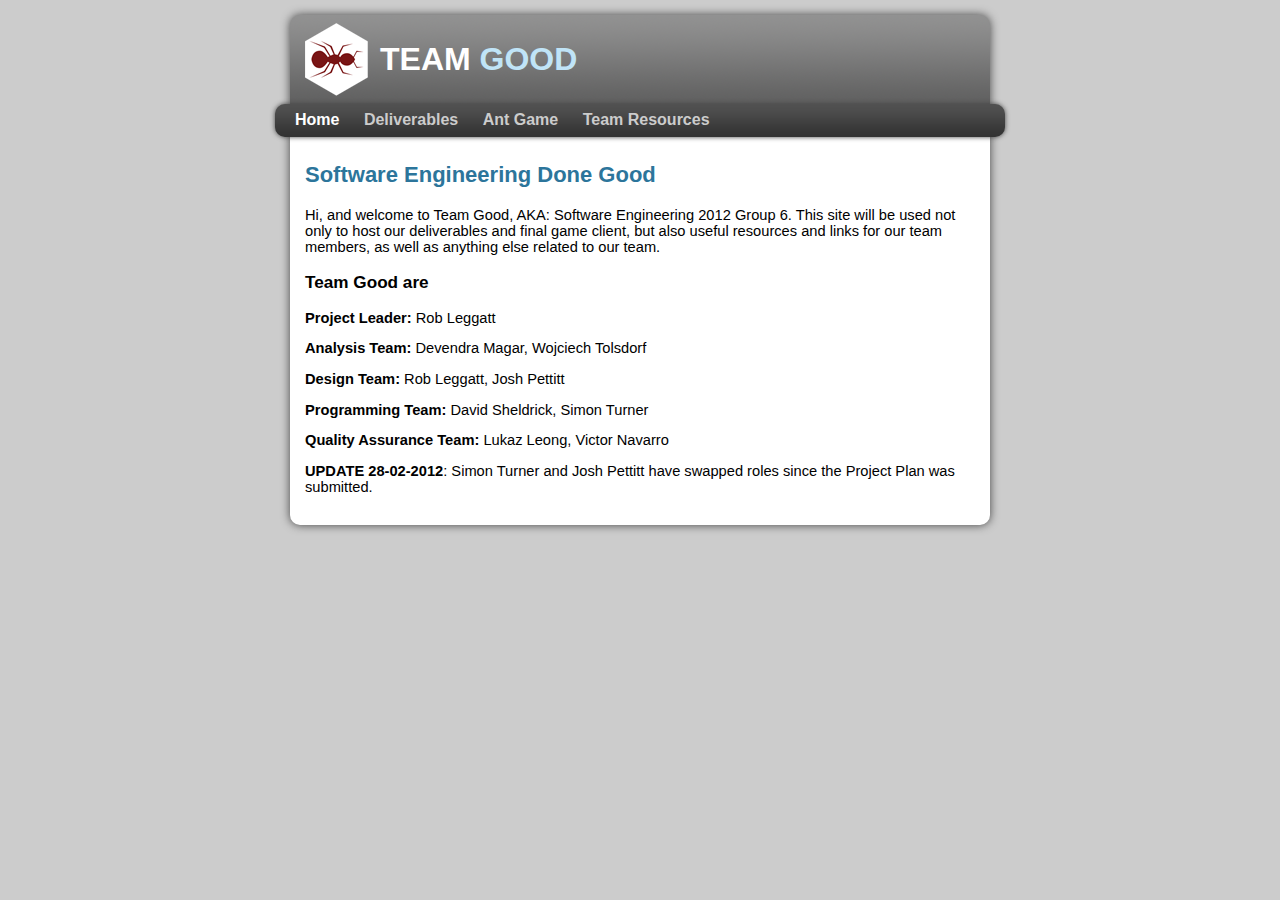
<file: index.html>
<!DOCTYPE html>
<html>
<head>
<meta http-equiv="X-UA-Compatible" content="IE=edge" />
<link rel="stylesheet" href="style.css" />
<title>Team Good</title>
</head>
<body>
	<div id="page" class="pageCenter">

			<div id="header">
				<h1>TEAM <span class="lightblue">GOOD</span></h1>
			</div>

		<div id="menu">
			<ul>
				<li>
					Home
				</li>
				<li>
					<a href="./deliverables/">Deliverables</a>
				</li>
				<li>
					<a href="./antgame/">Ant Game</a>
				</li>
				<li>
					<a href="resources.html">Team Resources</a>
				</li>
			</ul>
		</div>
		<div id="main">
			

		<h2>Software Engineering Done Good </h2>
    <p>Hi, and welcome to Team Good, AKA: Software Engineering 2012 Group 6. This site will be used not only to host our deliverables and final game client, but also useful resources and links for our team members, as well as anything else related to our team.</p>
    <h3>Team Good are</h3>
    <p><Strong>Project Leader:</strong> Rob Leggatt</p>
    <p><strong>Analysis Team:</strong> Devendra Magar, Wojciech Tolsdorf</p>
    <p><strong>Design Team: </strong> Rob Leggatt, Josh Pettitt</p>
    <p><strong>Programming Team: </strong> David Sheldrick, Simon Turner</p>
    <p><strong>Quality Assurance Team: </strong> Lukaz Leong, Victor Navarro</p>
    <p><strong>UPDATE 28-02-2012</strong>: Simon Turner and Josh Pettitt have swapped roles since the Project Plan was submitted.</p>

		</div>
	</div>
</body>
</html>
</file>
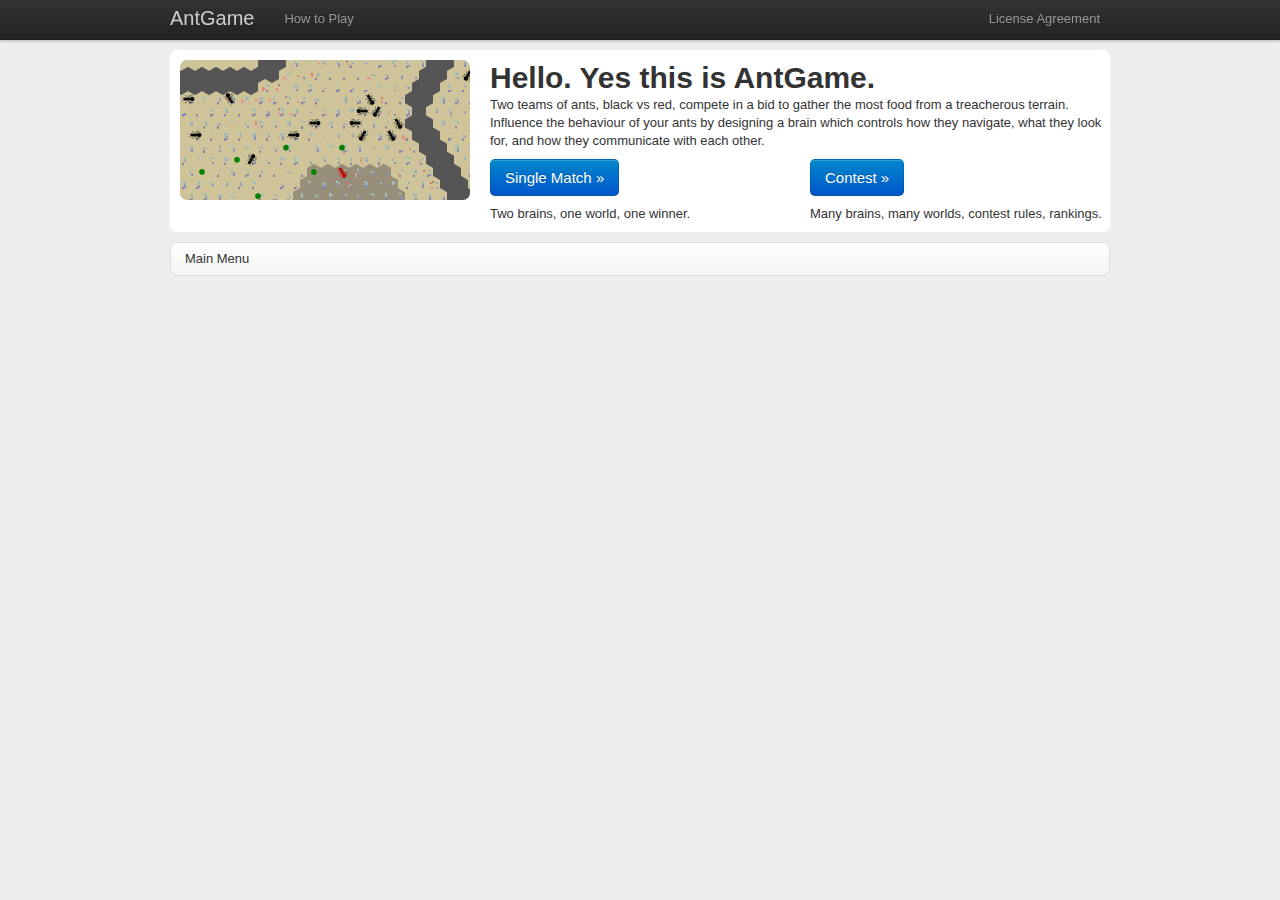
<file: antgame/index.html>
<!DOCTYPE html>
<html>
<head>
	<meta charset="utf-8">
	<title>Ant Game</title>
	<link rel="stylesheet" type="text/css" href="./bootstrap/css/bootstrap.css" />
	<link rel="stylesheet" type="text/css" href="./style.css" />
	<script type="text/javascript">
	var loadedSomeMore = (function () {
		var loaded = 0;
		var numItemsToLoad = 7;
		var barWidth = 100;
		return function () {
			loaded++;
			document.getElementById("loading-bar-inner").style.width = barWidth*Math.min(Math.floor(loaded/numItemsToLoad),1) + "px";
		};
	})();
	</script>
</head>

<body>
	<div id="loading-bg">
		<p>loading...</p>
		<div id="loading-bar-outer"><div id="loading-bar-inner"></div></div>
	</div>
	

	<div class="navbar navbar-fixed-top" id="ag-navbar">
		<div class="navbar-inner">
			<div class="container">
				<a class="brand ag-btn-root" href="#">AntGame</a>
				<ul class="nav ag-root ag-sm ag-wl ag-bl ag-c">
					<li><a href="./tutorial.html">How to Play</a></li>
				</ul>
				<ul class="nav ag-root ag-sm ag-wl ag-bl ag-c pull-right">
					<li><a href="./tutorial.html#license">License Agreement</a></li>
				</ul>
				<div class="pull-right ag-cstats">
					<a class="btn btn-warning ag-vis-on" href="#">Graphics On</a>
					<a class="btn btn-danger ag-vis-off" href="#" style="display: none;">Graphics Off</a>
					
				</div>
			</div>
		</div>
	</div>

	<div class="navbar navbar-fixed-top ag-run">
		<div class="navbar-inner">

			<div class="pull-left" style="padding-left:10px;">
				<span class="brand">
					<img src="./img/redant-nav.png" style="margin-top: -4px;"/>
					<span id="ag-run-red-name">team name</span>
					&nbsp;&nbsp;
					vs
					&nbsp;&nbsp;
					<img src="./img/blackant-nav.png" style="margin-top: -4px;"/>
					<span id="ag-run-black-name">team name</span>
				</span>
			</div>
			<div class="pull-right">
				<div class="pull-right">
					<a class="btn" id="ag-run-cancel">
						Cancel
					</a>
				</div>
				<div class="btn-group pull-right">
					<a class="btn btn-primary" id="ag-run-speed-down">
						<i class="icon-minus icon-white"></i>
					</a>
					<a class="btn btn-primary" id="ag-run-speed-up">
						<i class="icon-plus icon-white"></i>
					</a>
				</div>
				<div class="pull-right">
					<span class="brand">speed:</span>
					<span id="ag-run-speed">5</span>
				</div>
			</div>
		</div>
	</div>


	<!-- MAIN MENU DEF -->
	<div class="ag-root container">
		<div class="row">
			<div class="span12 welcome">
				<div class="row">
					<div class="span4">
						<div class="screenshot"></div>
					</div>
					<div class="span8">
						<h1>
							Hello. Yes this is AntGame.
						</h1>
						<p>
							Two teams of ants, black vs red, compete in a bid to gather the most food from a treacherous terrain. Influence the behaviour of your ants by designing a brain which controls how they navigate, what they look for, and how they communicate with each other.
						</p>
						<div class="row">
							<div class="span4">
								<p>
									<a class="btn btn-primary btn-large ag-btn-sm">
										Single Match &raquo;
									</a>
								</p>
								<p>
									Two brains, one world, one winner.
								</p>
							</div>
							<div class="span4">
								<p><a class="btn btn-primary btn-large ag-btn-contest">Contest &raquo;</a></p>
								<p>
									Many brains, many worlds, contest rules, rankings.
								</p>
							</div>
						</div>
					</div>

				</div>

			</div>
		</div>
	</div>
	<!-- END MAIN MENU DEF -->


	<!-- SINGLE MATCH MENU DEF -->
	<div class="ag-sm container">
		<div class="row">
			<div class="span12 welcome">
				<div class="row">
					<div class="span4">
						<div class="leftmost">
							<h2>
								<img src="./img/redant.png"/>
								Red Brain
							</h2>
							<div class="well">
								<a class="btn btn-primary pull-right" href="#" id="ag-sm-pick-red">Pick &raquo;</a>
								<h4 class="ag-sm-name" id="ag-sm-red-name">Stupid Brain</h4>
							</div>
						</div>
					</div>
					<div class="span4">
						<h2>
							<img src="./img/blackant.png"/>
							Black Brain
						</h2>
						<div class="well">
							<a class="btn btn-primary pull-right" href="#" id="ag-sm-pick-black">Pick &raquo;</a>
							<h4 class="ag-sm-name" id="ag-sm-black-name">Stupid Brain</h4>
						</div>
					</div>
					<div class="span4">
						<div class="rightmost">
							<h2>
								<img src="./img/hexagon.png"/>
								World
							</h2>
							<div class="well">
								<a class="btn btn-primary pull-right" href="#" id="ag-sm-pick-world">Pick &raquo;</a>
								<h4 class="ag-sm-name" id="ag-sm-world-name">Random</h4>
							</div>
						</div>
					</div>
				</div>
				<hr class="leftmost rightmost"/>
				<div class="row">
					<div class="span2">
						<h3 class="leftmost">
							<img src="./img/cog.png"/>
							Settings
						</h3>
					</div>
					<div class="span6">
						<form class="form-inline">
							Run for&nbsp;&nbsp;
							<input type="text" class="input-mini" value="300000" id="ag-sm-rounds" maxlength="6"/>
							&nbsp;&nbsp;rounds&nbsp;&nbsp;
							<a class="btn btn-warning ag-vis-on" href="#">with</a>
							<a class="btn btn-danger ag-vis-off" href="#" style="display: none;">without</a>
							&nbsp;&nbsp;graphics
						</form>
					</div>
					<div class="span4">
						<a class="btn btn-success pull-right rightmost" href="#" id="ag-sm-run">Go &raquo;</a>
					</div>
				</div>
			</div>
		</div>
	</div>
	<!-- END SINGLE MATCH MENU DEF -->

	<!-- BRAIN LIST DEF -->
	<div class="ag-bl container">
		<div class="row">
			<div class="span12 welcome">
				<div class="row" style="padding-bottom: 10px;">
					<div class="span6">
						<div class="leftmost">
							<h3 class="pull-left">
								Available Brains&nbsp;&nbsp;
							</h3>
							<a class="btn btn-primary pull-right" id="ag-bl-add">
								add 
								<i class="icon-plus-sign icon-white"></i>
							</a>
						</div>
					</div>

					<div class="span6">
						<div class="rightmost">
							<h3>
								Source Code
							</h3>
						</div>
					</div>
				</div>
				<div class="row">
					<div class="span6">
						<div class="leftmost well" style="padding: 8px 0;">
							<ul class="nav nav-list" id="ag-bl-list">
						
							</ul>
						</div>
					</div>

					<div class="span6">
						<div class="rightmost">
							<pre class="pre-scrollable" id="ag-bl-selected-source">
							</pre>
						</div>
					</div>
				</div>
			</div>
		</div>
	</div>
	<!-- END BRAIN LIST DEF -->

	<!-- WORLD LIST DEF -->
	<div class="ag-wl container">
		<div class="row">
			<div class="span12 welcome">
				<div class="row" style="padding-bottom: 10px;">
					<div class="span6">
						<div class="leftmost">
							<h3 class="pull-left">
								Available Worlds&nbsp;&nbsp;
							</h3>
							<a class="btn btn-success pull-right" id="ag-wl-gen">
								generate 
								<i class="icon-plus-sign icon-white"></i>
							</a>
							<a class="btn btn-primary pull-right rightmost" id="ag-wl-add">
								add 
								<i class="icon-plus-sign icon-white"></i>
							</a>
						</div>
					</div>

					<div class="span6">
						<div class="rightmost">
							<h3>
								Preview
							</h3>
						</div>
					</div>
				</div>
				<div class="row">
					<div class="span6">
						<div class="leftmost well" style="padding: 8px 0;">
							<ul class="nav nav-list" id="ag-wl-list">
						
							</ul>
						</div>
					</div>

					<div class="span6">
						<div id="ag-wl-thumb">
							
						</div>
					</div>
				</div>
			</div>
		</div>
	</div>
	<!-- END WORLD LIST DEF -->


	<!--  CONTEST SETUP DEF -->
	<div class="ag-c container">
		<div class="row">
			<div class="span12 welcome">
				<div class="row" style="padding-bottom: 10px;">
					<div class="span6">
						<div class="leftmost">
							<h3 class="pull-left">
								Brains
							</h3>
							<a class="btn btn-primary pull-right " id="ag-c-add-brains">
								Select 
								<i class="icon-list-alt icon-white"></i>
							</a>
						</div>
					</div>

					<div class="span6">
						<div class="rightmost">
							<h3 class="pull-left">
								Worlds
							</h3>
							<a class="btn btn-primary pull-right " id="ag-c-add-worlds">
								Select 
								<i class="icon-list-alt icon-white"></i>
							</a>
						</div>
					</div>
				</div>
				<div class="row">
					<div class="span6">
						<div class="leftmost ">
							<table class="table table-striped table-bordered" id="ag-c-brains-list">
					
							</table>
						</div>
					</div>

					<div class="span6">
						<div class="rightmost ">
							<table class="table table-striped table-bordered" id="ag-c-worlds-list">
					
							</table>
						</div>
					</div>
				</div>
				<div class="row">
					<div class="span12">
						<div style="padding: 10px;">
							<a class="btn btn-success pull-right " id="ag-c-go">
								Go &raquo;
							</a>
							<div style="clear: both;"></div>
						</div>
					</div>
				</div>
			</div>
		</div>
	</div>
	<!-- END CONTEST SETUP DEF -->

	<!--  CONTEST DEF -->
	<div class="ag-cstats container">
		<div class="row">
			<div class="span12 welcome">
				<div class="row">
					<div class="span6">
						<h3 class="leftmost">
							Fixtures
						</h3>
					</div>
					<div class="span6">
						
						<h3>
							Rankings
						</h3>
					</div>
				</div>
				<div class="row" style="padding-bottom: 10px;">
					<div class="span6">
						<div class="leftmost">
							<a class="btn btn-success pull-right" style="margin-bottom: -30px;" href="#" id="ag-c-play-all">Play All &raquo;</a>
							<ul class="nav nav-tabs">
								<li>
									<a href="#" id="ag-c-fix-rem-link">
										Remaining (<span id="ag-c-fix-rem-text"></span>)
									</a>
								</li>
								<li>
									<a href="#" id="ag-c-fix-played-link">
										Played (<span id="ag-c-fix-played-text"></span>)
									</a>
								</li>
							</ul>
							<table class="table table-striped table-bordered table-condensed" id="ag-c-fix-played">
							</table>
							<table class="table table-striped table-bordered table-condensed" id="ag-c-fix-rem">
							</table>
							
						</div>
					</div>
					<div class="span6">
						<div class="rightmost">
							
							<table class="table table-striped table-bordered table-condensed" id="ag-c-rankings">
					
							</table>
						</div>
					</div>

				</div>
			</div>
		</div>
	</div>
	<!-- END CONTEST DEF -->

	<!--  RUN SANS DEF -->
	<div class="ag-run-sans container" style="margin-top: -40px">
		<div class="row">
			<div class="span12 welcome">
				<div class="row">
					<div class="span3 offset2" style="text-align: center;">
						<h3>
							<img src="./img/redant.png"/>
							<span id="ag-run-sans-red">Red Brain</span>
						</h3>
					</div>
					<div class="span2" style="text-align: center;">
						<h3 style="color: #555">
							vs
						</h3>
					</div>
					<div class="span3" style="text-align: center;">
						<h3>
							<img src="./img/blackant.png"/>
							<span id="ag-run-sans-black">Black Brain</span>
						</h3>
					</div>
					<div class="span2">
						<a class="btn pull-right rightmost" href="#" id="ag-run-sans-cancel">
							Cancel
						</a>
					</div>
				</div>
				<div class="row">
					<div class="span6 offset3" style="text-align: center;">
						<h3 style="margin: 20px 0;">
							on <img src="./img/hexagon.png" />
							<span id="ag-run-sans-world">World</span>
						</h3>
					</div>
				</div>
				<div class="row">
					<div class="span6 offset3" style="text-align: center;">
						<div class="progress progress-striped active">
							<div class="bar" id="ag-run-sans-progress"style="width: 0%;">
							</div>
						</div>
					</div>
				</div>
			</div>
		</div>
	</div>
	<!-- END RUN SANS DEF -->



	<!--  RUN  DEF -->
	<div class="ag-run" id="ag-run-container">

		<div style="overflow: hidden; position: relative">
			<div style="float: left; position: relative; left: 50%">
				<div style="float: left; position: relative; left: -50%">
					<canvas id="ag-run-canv-base"></canvas>
					<div style="position: absolute; left: 0; top: 0;">
						<canvas id="ag-run-canv-marker"></canvas>
					</div>
					<div style="position: absolute; left: 0; top: 0;">
						<canvas id="ag-run-canv-food-odd"></canvas>
					</div>
					<div style="position: absolute; left: 0; top: 0;">
						<canvas id="ag-run-canv-food-even"></canvas>
					</div>
					<div style="position: absolute; left: 0; top: 0;">
						<canvas id="ag-run-canv-ants"></canvas>
					</div>
				</div>
			</div>
		</div>

	</div>
	<!-- END RUN DEF -->

	<div class="modal" id="ag-edit" style="display: none;">
		<div class="modal-header">
			<button class="close ag-edit-close">&times;</button>
			<h3 id="ag-edit-title">Modal header</h3>
		</div>
		<div class="modal-body">
			<form class="form-vertical rightmost">
				<p>Name</p>
				<input type="text" id="ag-edit-name" class="large" maxlength="30"/>
				<p>Source Code</p>
				<textarea id="ag-edit-code" rows="10"></textarea>
			</form>
		</div>
		<div class="modal-footer">
			<a href="#" class="btn ag-edit-close" class="btn">Cancel</a>
			<a href="#" class="btn btn-success" id="ag-edit-compile">Compile &raquo;</a>
		</div>
	</div>

	<div class="modal" id="ag-sm-results" style="display: none;">
		<div class="modal-header">
			<button class="close" id="ag-sm-results-close" data-dismiss="modal">&times;</button>
			<h3>Results</h3>
		</div>
		<div class="modal-body">
			<table class="table table-striped table-bordered">
				<thead>
					<tr>
						<td></td>
						<td>
							<img src="./img/redant.png"/>
							<span id="ag-sm-results-red-name">
							</span>
						</td>
						<td>
							<img src="./img/blackant.png"/>
							<span id="ag-sm-results-black-name">
							</span>
						</td>
					</tr>
				</thead>
				<tr>
					<th>Food</th>
					<td id="ag-sm-results-red-food"></td>
					<td id="ag-sm-results-black-food"></td>
				</tr>
				<tr>
					<th>Deaths</th>
					<td id="ag-sm-results-red-deaths"></td>
					<td id="ag-sm-results-black-deaths"></td>
				</tr>
			</table>
		</div>
	</div>

	<!-- breadcrumbs everywhere, all up in my face -->
	<div class="container" id="ag-bread">
		<ul class="breadcrumb">
			<li class="ag-root-bc">
				<a href="#" class="ag-btn-root">Main Menu</a>
				<span class="divider">/</span>
			</li>
			<li class="active ag-root">
				Main Menu
			</li>
			<li class="ag-sm-bc">
				<a href="#" class="ag-btn-sm">Single Match Setup</a>
				<span class="divider">/</span>
			</li>
			<li class="active ag-sm">
				Single Match Setup
			</li>
			<li class="ag-c-bc">
				<a href="#" class="ag-btn-contest">Contest Setup</a>
				<span class="divider">/</span>
			</li>
			<li class="active ag-c">
				Contest Setup
			</li>
			<li class="ag-cstats-bc">
				<a href="#" class="ag-btn-contest">Contest</a>
				<span class="divider">/</span>
			</li>
			<li class="active ag-cstats">
				Contest
			</li>
			<li class="active ag-bl">
				Pick Brain
			</li>
			<li class="active ag-wl">
				Pick World
			</li>
		</ul>
	</div>


	<script type="text/javascript">loadedSomeMore();</script>



	<!-- LOAD JAVASCRIPT STUFFS -->
	<script type="text/javascript" src="./js/jquery1.7.2.min.js"></script>
	<script type="text/javascript">loadedSomeMore();</script>

	<script type="text/javascript" src="./bootstrap/js/bootstrap-modal.js"></script>
	<script type="text/javascript">loadedSomeMore();</script>

	<script type="text/javascript" src="./bootstrap/js/bootstrap-button.js"></script>
	<script type="text/javascript">loadedSomeMore();</script>

	<script type="text/javascript" src="./js/model.js"></script>
	<script type="text/javascript">loadedSomeMore();</script>

	<script type="text/javascript" src="./js/view.js"></script>
	<script type="text/javascript">loadedSomeMore();</script>

	<script type="text/javascript" src="./js/controller.js"></script>
	<script type="text/javascript">loadedSomeMore();</script>
	
</body>
</html>
</file>
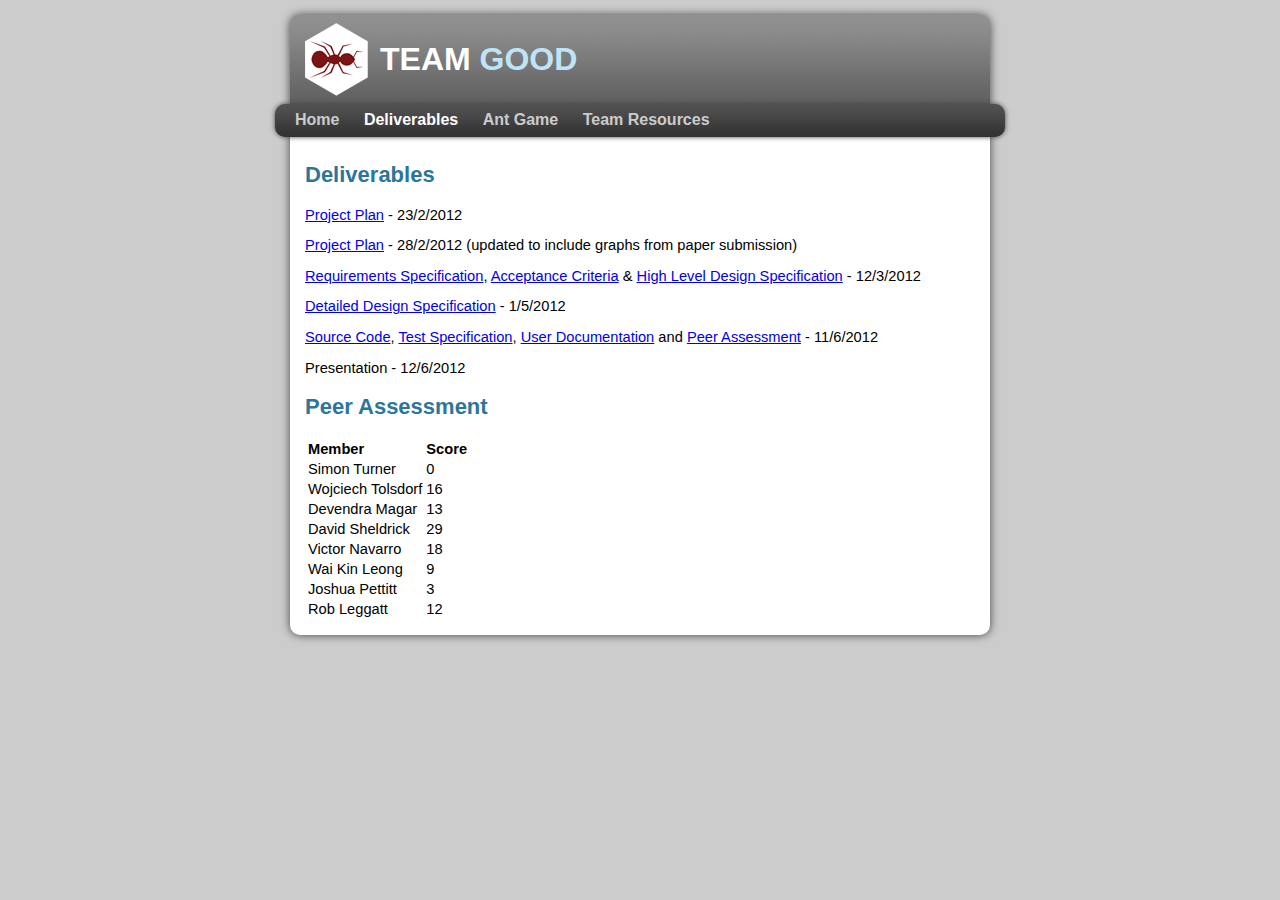
<file: deliverables/index.html>
<!DOCTYPE html>
<html>
<head>
<meta http-equiv="X-UA-Compatible" content="IE=edge" />
<link rel="stylesheet" href="../style.css" />
<title>Team Good - Deliverables</title>
</head>
<body>
		
	<div id="page" class="pageCenter">
		<div id="header">
			<h1>TEAM <span class="lightblue">GOOD</span></h1>
		</div>
		<div id="menu">
			<ul>
				<li>
					<a href="../">Home</a>
				</li>
				<li>
					Deliverables
				</li>
				<li>
					<a href="../antgame/">Ant Game</a>
				</li>
				<li>
					<a href="../resources.html">Team Resources</a>
				</li>
			</ul>
		</div>
		<div id="main">
			
			<h2>Deliverables</h2>
	    <p><a href="./ProjectPlan.pdf">Project Plan</a> - 23/2/2012</p>
	    <p><a href="./ProjectPlan-2012-02-28.pdf">Project Plan</a> - 28/2/2012 (updated to include graphs from paper submission)</p>
	    <p><a href="./RequirementsSpec.pdf">Requirements Specification</a>, <a href="AcceptanceCriteria.pdf">Acceptance Criteria</a> &amp; <a href="./HighLevelDesign.pdf">High Level Design Specification</a> - 12/3/2012</p>
	    <p><a href="./DetaildDesignSpecification.pdf">Detailed Design Specification</a> - 1/5/2012</p>
	    <p><a href="http://github.com/teamgood/AntGame">Source Code</a>, <a href="./TestSpecification.pdf">Test Specification</a>, <a href="http://teamgood.github.com/antgame/tutorial.html">User Documentation</a> and <a href="#peer">Peer Assessment</a> - 11/6/2012</p>
	    <p>Presentation - 12/6/2012</p>
	    <a name="peer"></a>
	    <h2>
	    	Peer Assessment
	    </h2>
	    <table>
	    	<tr>
	    		<td><strong>Member</strong></th><td><strong>Score</strong></th>
	    	</tr>
	    	<tr>
	    		<td>Simon Turner</td><td>0</td>
	    	</tr>
	    	<tr>
	    		<td>Wojciech Tolsdorf</td><td>16</td>
	    	</tr>
	    	<tr>
	    		<td>Devendra Magar</td><td>13</td>
	    	</tr>
	    	<tr>
	    		<td>David Sheldrick</td><td>29</td>
	    	</tr>
	    	<tr>
	    		<td>Victor Navarro</td><td>18</td>
	    	</tr>
	    	<tr>
	    		<td>Wai Kin Leong</td><td>9</td>
	    	</tr>
	    	<tr>
	    		<td>Joshua Pettitt</td><td>3</td>
	    	</tr>
	    	<tr>
	    		<td>Rob Leggatt</td><td>12</td>
	    	</tr>
	    </table>

		</div>
	</div>
</body>
</html>
</file>
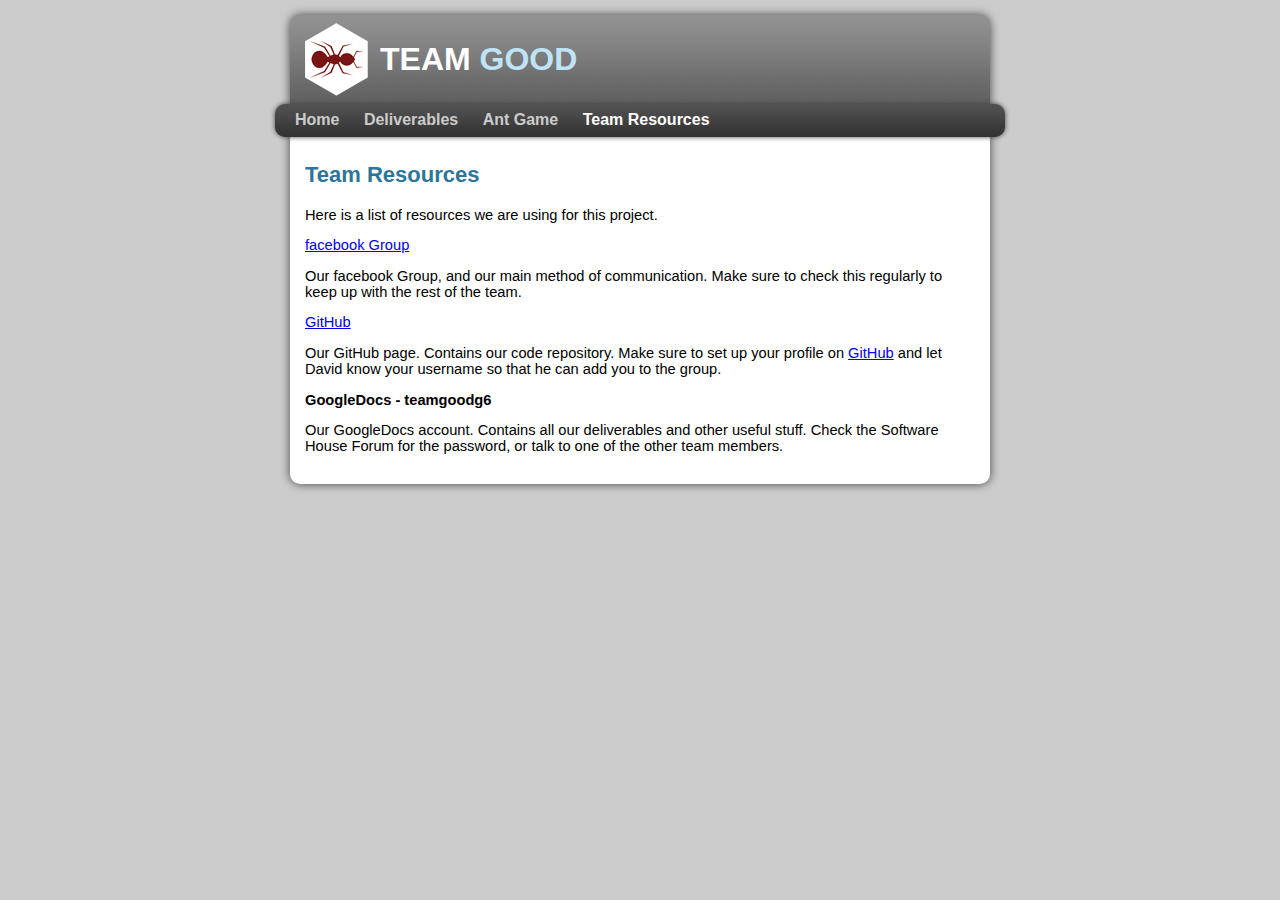
<file: resources.html>
<!DOCTYPE html>
<html>
<head>
<meta http-equiv="X-UA-Compatible" content="IE=edge" />
<link rel="stylesheet" href="style.css" />
<title>Team Good - Resources</title>
</head>
<body>
	
	
	<div id="page" class="pageCenter">
		<div id="header">
			<h1>TEAM <span class="lightblue">GOOD</span></h1>
		</div>
		<div id="menu">
			<ul>
				<li>
					<a href="../">Home</a>
				</li>
				<li>
					<a href="./deliverables/">Deliverables</a>
				</li>
				<li>
					<a href="./antgame/">Ant Game</a>
				</li>
				<li>
					Team Resources
				</li>
			</ul>
		</div>
		<div id="main">
			
			<h2>Team Resources</h2>
	    <p>Here is a list of resources we are using for this project.</p>
	    <p><a href="http://www.facebook.com/groups/238752696201840/">facebook Group</a></p>
	    <p>Our facebook Group, and our main method of communication. Make sure to check this regularly to keep up with the rest of the team.</p>
	    <p><a href="https://github.com/teamgood">GitHub</a></p>
	    <p>Our GitHub page. Contains our code repository. Make sure to set up your profile on <a href="https://github.com/signup/free">GitHub</a> and let David know your username so that he can add you to the group.
	    </p>
	    <p><strong>GoogleDocs - teamgoodg6</strong></p>
	    <p>Our GoogleDocs account. Contains all our deliverables and other useful stuff. Check the Software House Forum for the password, or talk to one of the other team members.</p>

		</div>
	</div>
</body>
</html>
</file>
<file: style.css>
body {
	background: #CCC;
	margin: 0px;
	padding: 15px;
	font-family: Franklin, Helvetica, Trebuchet, Arial, sans-serif;
	font-size: 12pt;
}
a {
	outline: none;
}
.lightblue {
	color: #c0e4f7;
}
#header,#page {
	width: 700px;
}
#headerbg {
	width: 700px;
	height: 89px;
	background: #868686;
	background-image: url('./img/head_bg.png');
			-webkit-border-radius: 10px;
	-moz-border-radius: 10px;
	border-radius: 10px; 
}
#header {
	height: 89px;
	background: url('./img/ant-small.png') no-repeat left center;
	padding-left: 75px;
	margin-left: 15px;
	color: white;
}
#header h1 {
	margin: 0px;
	padding: 0px;
	padding-top: 26px;
}
.pageCenter{
	margin: 0 auto;
}
#menu ul,li {
	display: inline;
}
#menu {
	position: absolute;
	width: 730px;
	height: 33px;
	margin-left: -15px;
	background: #535353; 
	background-image: url("./img/menu_bg.png");

	-moz-box-shadow: 0 0 5px #444;
	-webkit-box-shadow: 0 0 5px #444;
	box-shadow: 0 0 5px #444;
	color: #c3c3c3;
	font-weight: bold;

		-webkit-border-radius: 10px;
	-moz-border-radius: 10px;
	border-radius: 10px; 
}
#menu ul {
	position: absolute;
	margin: 7px 0px 0px 10px;
	padding: 0px;
}
#menu li {
	padding: 10px;
}

#menu {
	color: #FFF;
}
#menu a {
	color: #CCC;
	text-decoration: none;
}
#menu a:hover {
	color: #EEE;
	text-decoration: underline;
}
#page {
	background: url('./img/head_bg.png') repeat-x top;
	background-color: #919191;
		-moz-box-shadow: 0 0 10px #444;
	-webkit-box-shadow: 0 0 10px #444;
	box-shadow: 0 0 10px #444;
		-webkit-border-radius: 10px;
	-moz-border-radius: 10px;
	border-radius: 10px; 
}
#main {
	padding: 40px 15px 15px 15px;
	font-size: 11pt;
			-webkit-border-radius: 10px;
	-moz-border-radius: 10px;
	border-radius: 10px; 
	background: white;
}

#main h2 {
	color: #2c759b;

}
</file>
<file: antgame/style.css>
/**
 * This is some extra styling (on top of bootstrap) to make the application
 * look nice.
 */
.antcode {
  font-family: "Menlo", "Monaco", "Consolas", "Courier New", monospace;
  color: #009800;
  font-weight: bold;
}
.bleu {
  color: #341279;
}
.thinner {
  padding: 10px;
}
.welcome {
  background: white;
  border-radius: 7px;
  -moz-border-radius: 7px;
  -webkit-border-radius: 7px;
  padding-top: 10px;
  margin-bottom: 10px;
}
.welcome hr {
  margin-top: 0px;
}
.docsection {
  padding: 10px;
}
body {
  background: #eeeeee;
  padding-top: 50px;
  height: 100%;
}
.breadcrumb {
  border-radius: 7px;
  -moz-border-radius: 7px;
  -webkit-border-radius: 7px;
}
.leftmost {
  margin-left: 10px;
}
.rightmost {
  margin-right: 10px;
}
.screenshot {
  border-radius: 7px;
  -moz-border-radius: 7px;
  -webkit-border-radius: 7px;
  background: url("./img/screenshot.png");
  margin-left: 10px;
  height: 140px;
}
.navbar .brand {
  color: #CCC;
}
#loading-bg {
  position: absolute;
  margin-top: -50px;
  width: 100%;
  height: 100%;
  z-index: 1051;
  background: #eeeeee;
  text-align: center;
}
#loading-bar-outer {
  border: 1px solid #333;
  width: 100px;
  height: 10px;
  margin: 0 auto;
  padding: 3px;
}
#loading-bar-inner {
  width: 0px;
  height: 10px;
  background: #555;
}
.ag-sm-name {
  color: #676767;
}
#ag-sm-rounds {
  text-align: right;
}
.padded-icon {
  padding: 0 10px 0 0;
}
#ag-edit-code {
  width: 100%;
  font-size: 12pt;
  font-family: Menlo, Monaco, Consolas, 'Courier New', monospace;
}
#ag-wl-thumb {
  margin-right: 10px;
  padding-bottom: 10px;
}
.btn {
  -moz-user-select: -moz-none;
  -khtml-user-select: none;
  -webkit-user-select: none;
  -ms-user-select: none;
  user-select: none;
}
.table {
  margin-bottom: 0;
}
.table td {
  font-size: 14px;
}
.table .btn {
  margin-bottom: -10px;
}
.nav-tabs {
  margin-bottom: 10px;
}
#ag-run-speed {
  display: block;
  float: left;
  padding: 8px 20px 12px 0px;
  margin-left: 0px;
  font-size: 20px;
  font-weight: 200;
  line-height: 1;
  color: #EEE;
}
#ag-run-container {
  position: absolute;
  top: 40px;
  left: 0px;
  background: #555555;
  width: 100%;
}
</file>
